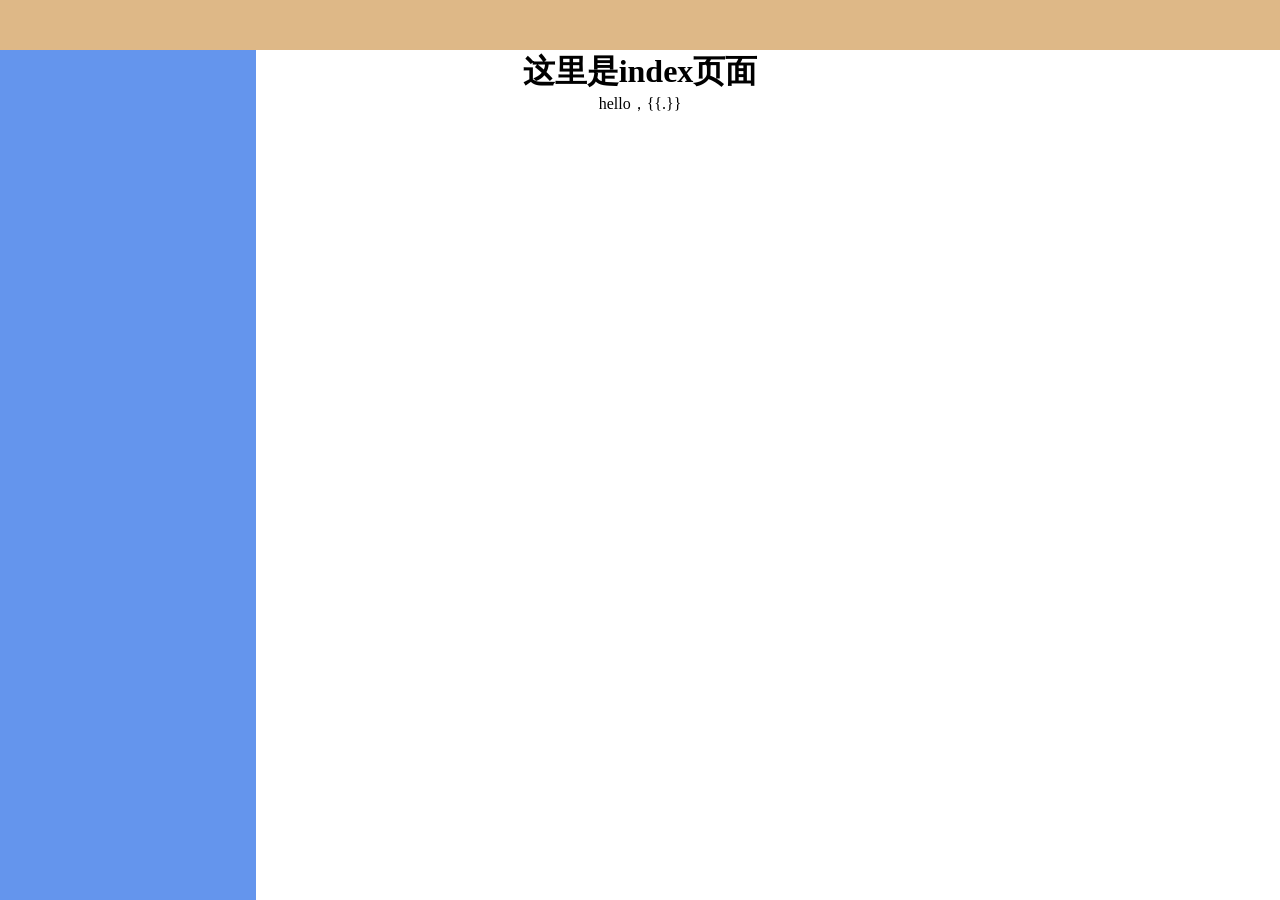
<file: Ginstudy01/index.html>
<!DOCTYPE html>
<html>
  <head>
    <meta charset="utf-8" />
    <title>模板继承</title>
    <style>
      * {
        margin: 0;
      }
      .nav {
        height: 50px;
        width: 100%;
        position: fixed;
        top: 0;
        background-color: burlywood;
      }
      .main {
        margin-top: 50px;
      }
      .menu {
        width: 20%;
        height: 100%;
        position: fixed;
        left: 0;
        background-color: cornflowerblue;
      }

      .center{
        text-align: center;
      }
    </style>
  </head>
  <body>
    <div class="nav"></div>
    <div class="main">
      <div class="menu"></div>
      <div class="content center">
        <h1>这里是index页面</h1>
        <p>hello，{{.}}</p>
      </div>
    </div>
  </body>
</html>
</file>
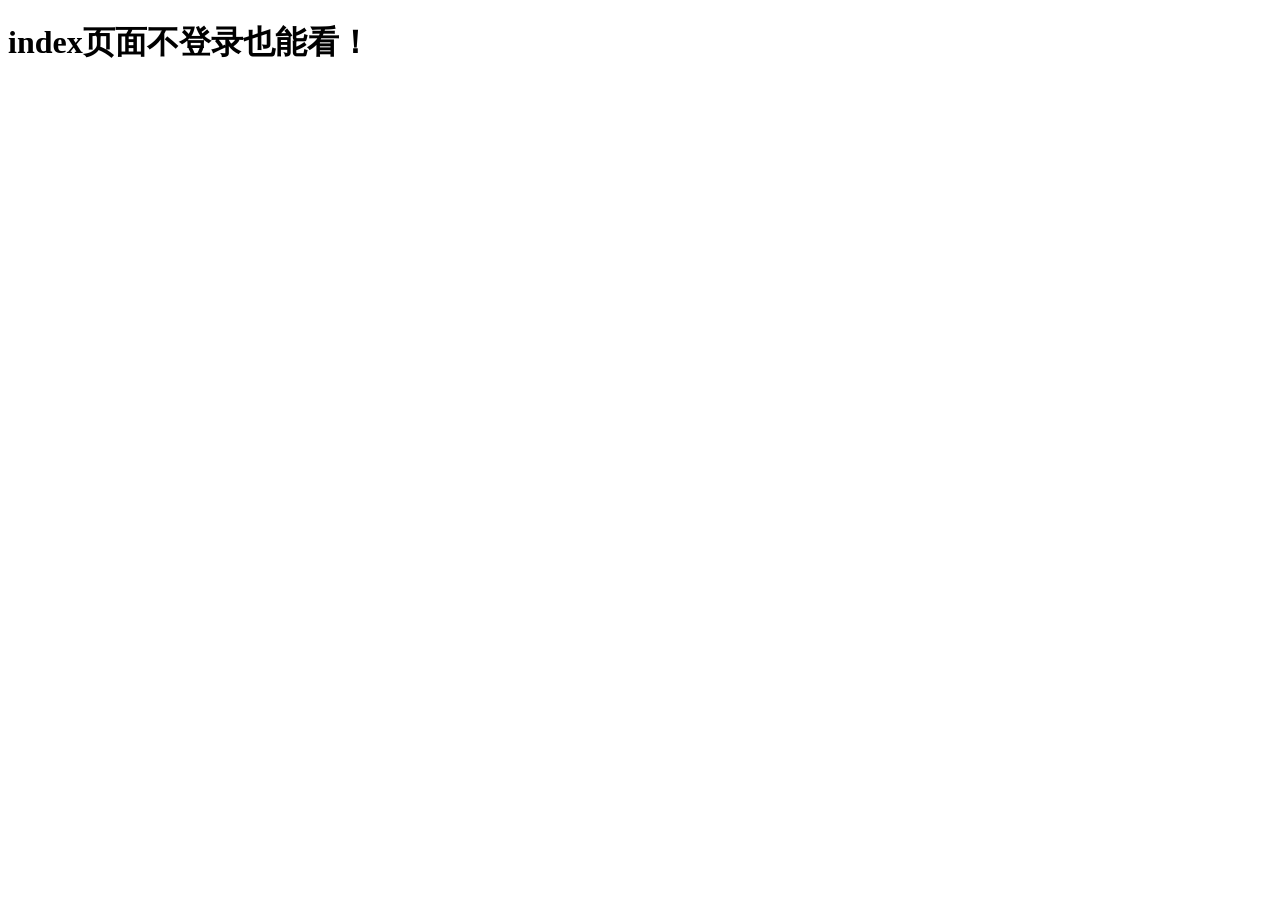
<file: Ginstudy_session/templates/index.html>
<!DOCTYPE html>
<html lang="en">
<head>
    <meta charset="UTF-8">
    <meta name="viewport" content="width=device-width, initial-scale=1.0">
    <meta http-equiv="X-UA-Compatible" content="ie=edge">
    <title>index</title>
</head>
<body>
    <h1>index页面不登录也能看！</h1>
</body>
</html>
</file>
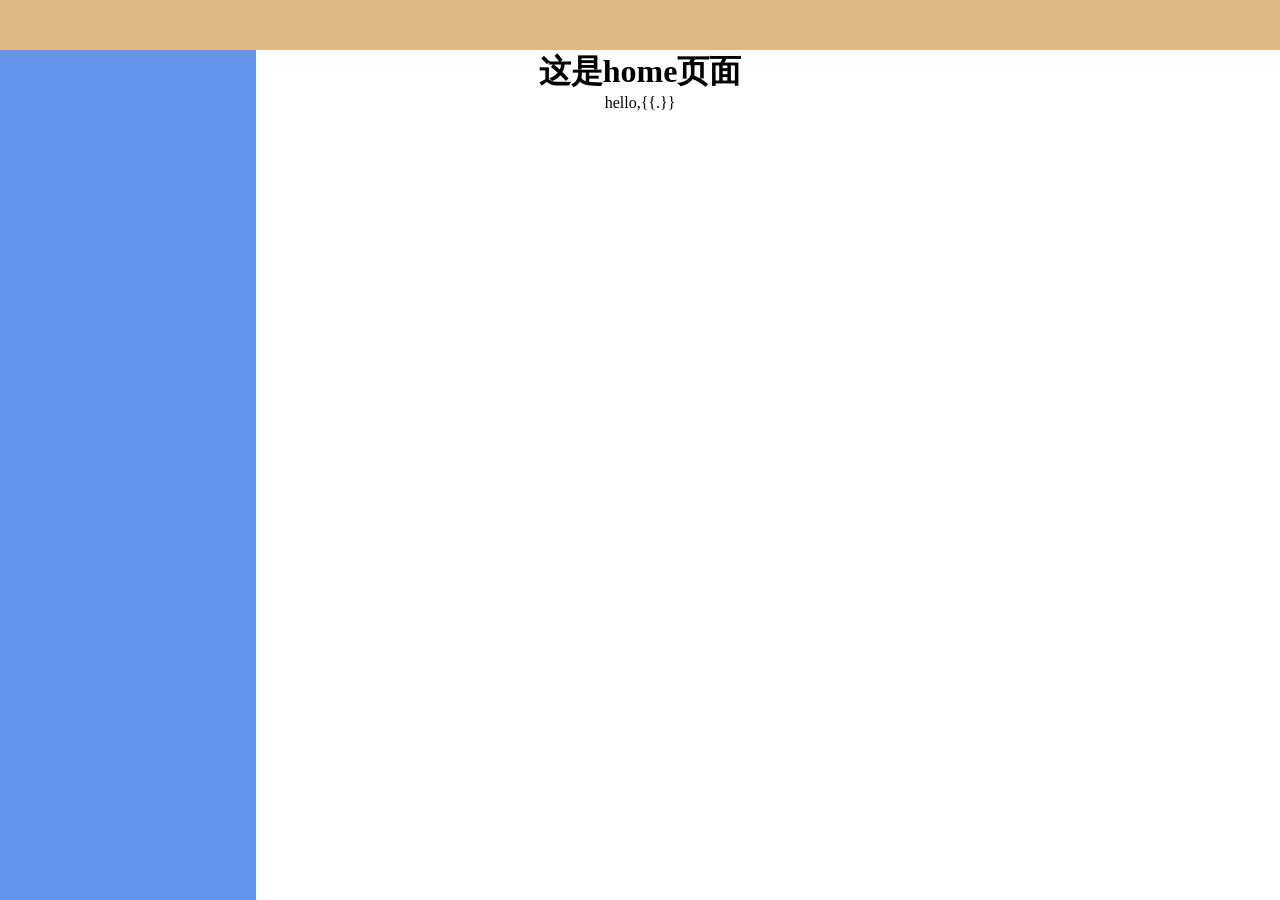
<file: Ginstudy01/home.html>
<!DOCTYPE html>
<html>
  <head>
    <meta charset="utf-8" />
    <title>模板继承</title>
    <style>
      * {
        margin: 0;
      }
      .nav {
        height: 50px;
        width: 100%;
        position: fixed;
        top: 0;
        background-color: burlywood;
      }
      .main {
        margin-top: 50px;
      }
      .menu {
        width: 20%;
        height: 100%;
        position: fixed;
        left: 0;
        background-color: cornflowerblue;
      }
      .center{
        text-align: center;
      }
    </style>
  </head>
  <body>
   
    <div class="nav"></div>
    <div class="main">
      <div class="menu"></div>
      <div class="content center">
        <h1>这是home页面</h1>
         <p>hello,{{.}}</p>
      </div>
    </div>
  </body>
</html>
</file>
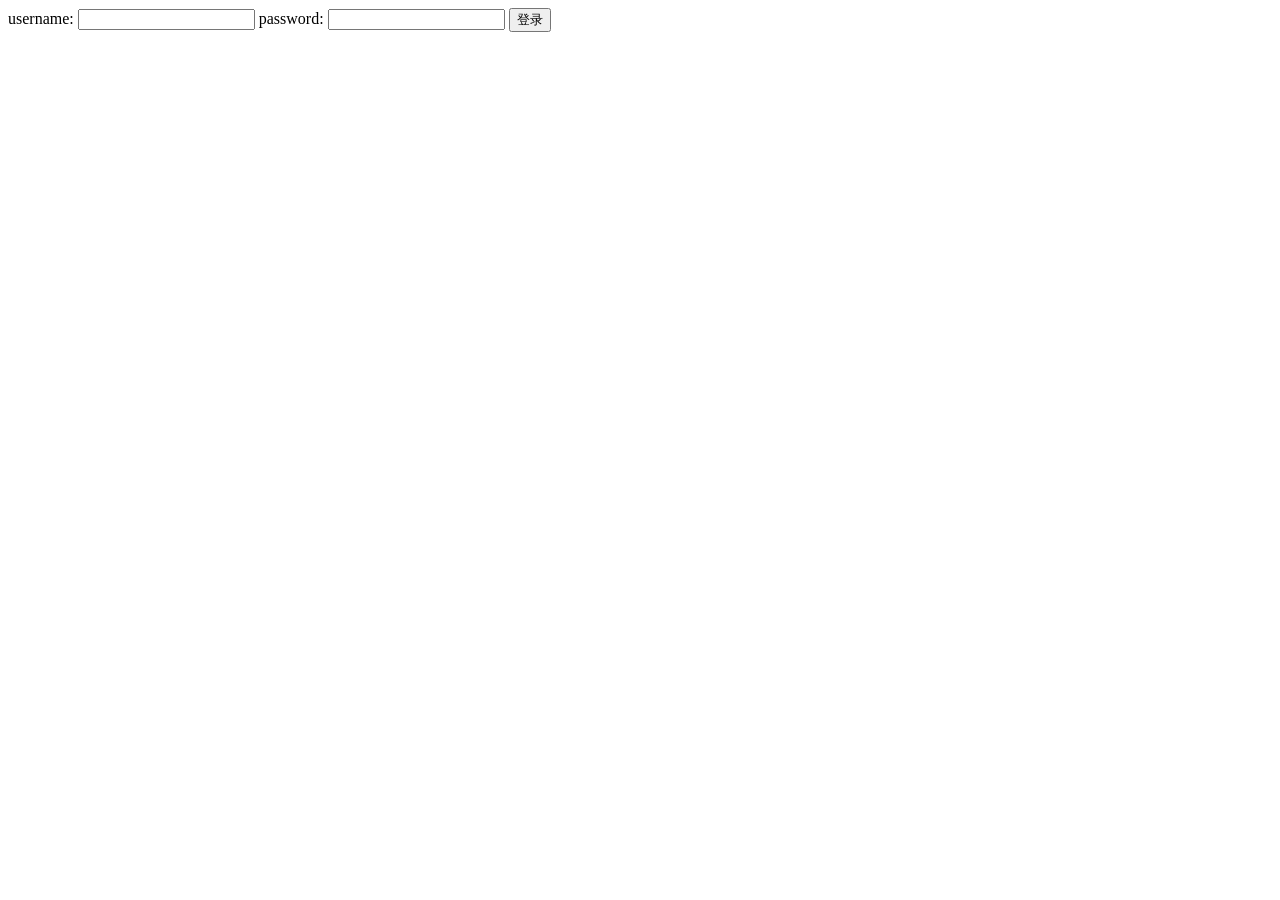
<file: Ginstudy05/login.html>
<!DOCTYPE html>
<html lang="zh-CN">
<head>
    <title>login</title>
</head>
<body>
<form action="/login" method="POST">
    <label for="username">username:</label>
    <input type="text" name="username" id="username">
    <label for="password">password:</label>
    <input type="password" name="password" id="password">
    <input type="submit" value="登录">
</form>
</body>
</html>
</file>
